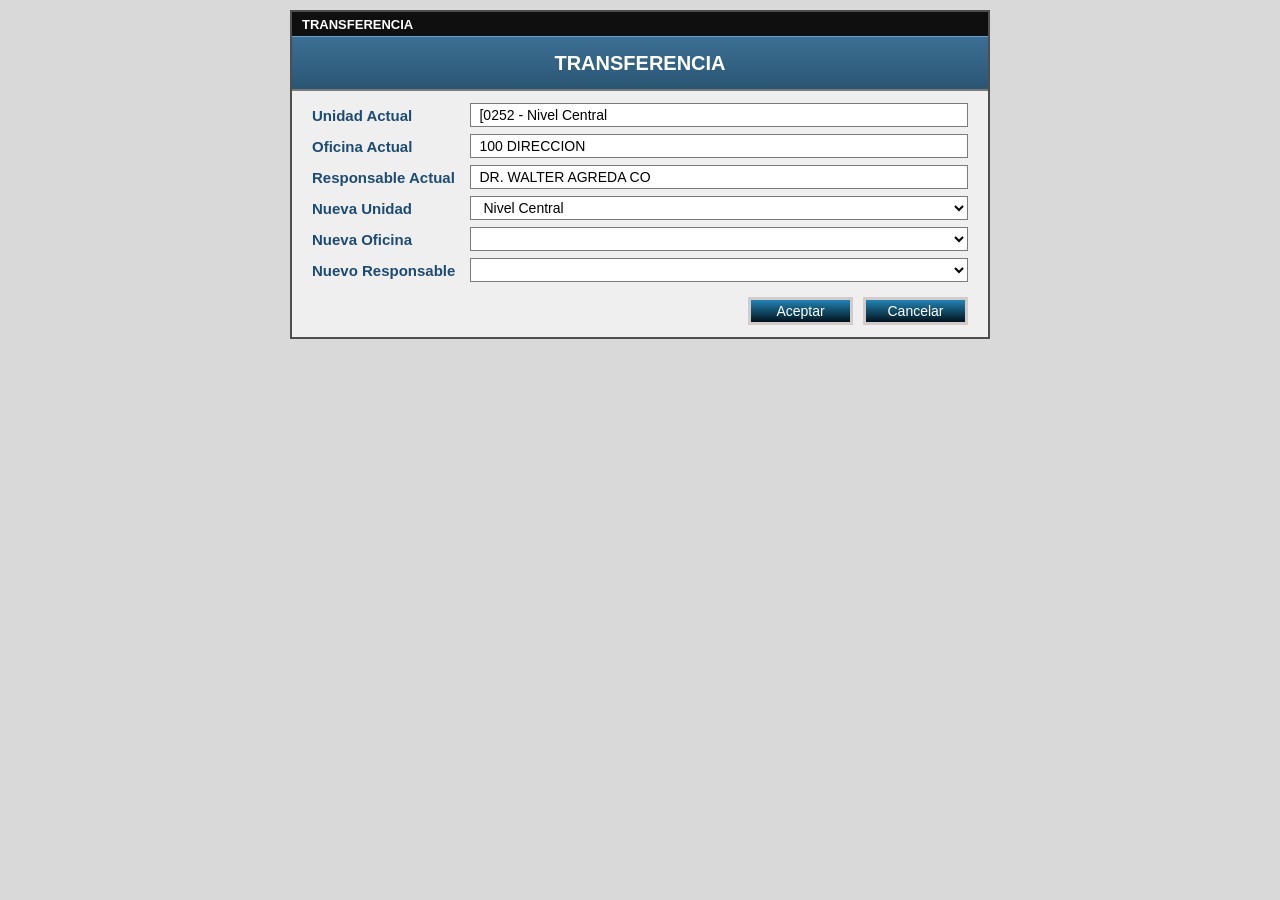
<file: index0.html>
<!DOCTYPE html>
<html lang="es">
<head>
    <meta charset="UTF-8" />
    <meta name="viewport" content="width=device-width, initial-scale=1.0" />
    <title>Transferencia</title>
    <link rel="stylesheet" href="style0.css" />
</head>
<body>

    <div class="ventana">

        <div class="barra-superior">
            TRANSFERENCIA
        </div>

        <div class="titulo">
            TRANSFERENCIA
        </div>

        <div class="contenido">

            <div class="fila">
                <label>Unidad Actual</label>
                <input type="text" value="[0252 - Nivel Central" readonly>
            </div>

            <div class="fila">
                <label>Oficina Actual</label>
                <input type="text" value="100 DIRECCION" readonly>
            </div>

            <div class="fila">
                <label>Responsable Actual</label>
                <input type="text" value="DR. WALTER AGREDA CO" readonly>
            </div>

            <div class="fila">
                <label>Nueva Unidad</label>
                <select>
                    <option>Nivel Central</option>
                </select>
            </div>

            <div class="fila">
                <label>Nueva Oficina</label>
                <select>
                    <option></option>
                </select>
            </div>

            <div class="fila">
                <label>Nuevo Responsable</label>
                <select>
                    <option></option>
                </select>
            </div>

            <div class="botones">
                <button class="aceptar">Aceptar</button>
                <button class="cancelar">Cancelar</button>
            </div>

        </div>

    </div>
<script src="script0.js"></script>
</body>
</html>
</file>
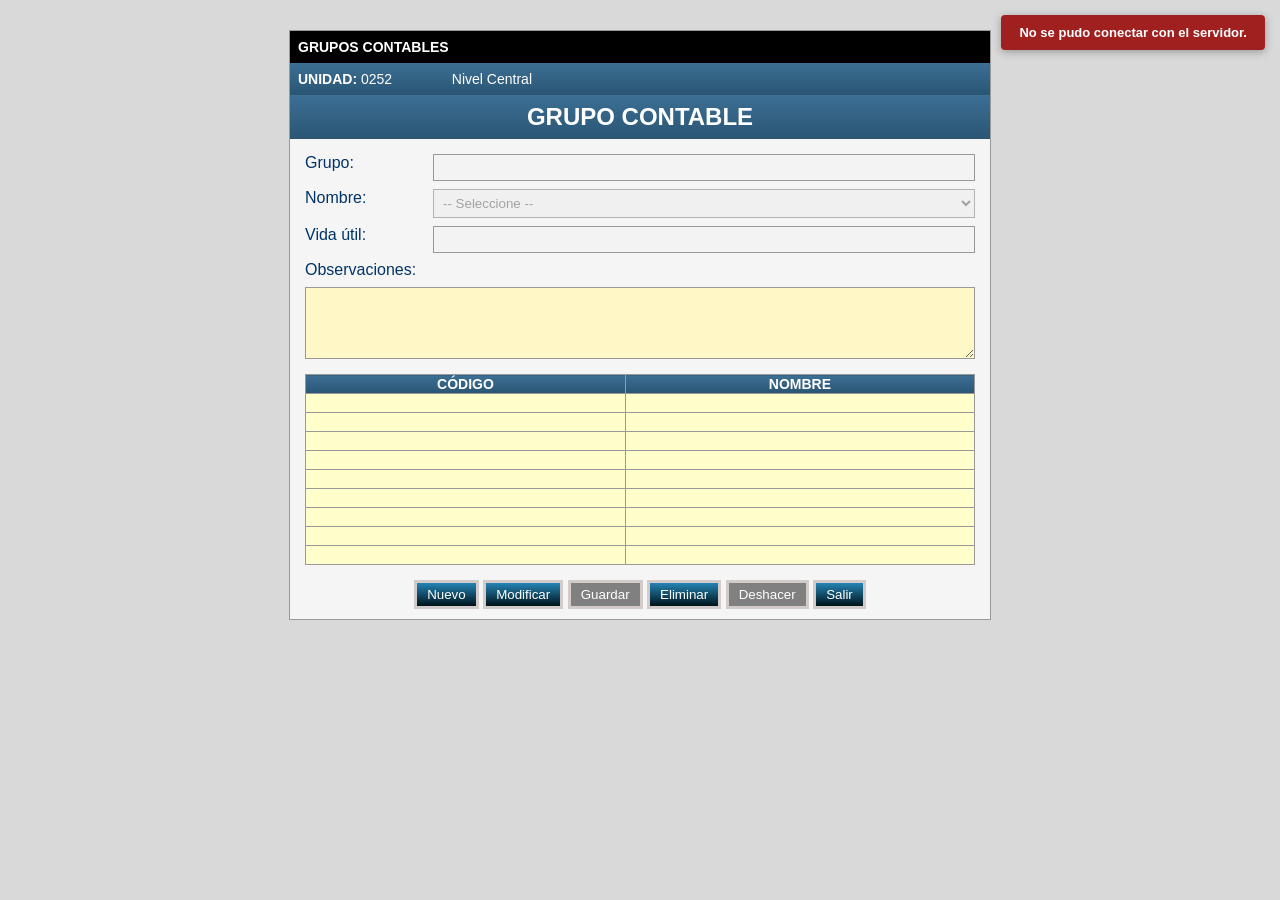
<file: index1.html>
<!DOCTYPE html>
<html lang="es">
<head>
    <meta charset="UTF-8">
    <title>GRUPOS CONTABLES</title>
    <link rel="stylesheet" href="style1.css">
</head>
<body>

<div class="contenedor">

    <div class="barra-top">GRUPOS CONTABLES</div>

    <div class="header">
        <span><b>UNIDAD:</b> 0252</span>
        <span class="derecha">Nivel Central</span>
    </div>

    <h2>GRUPO CONTABLE</h2>

    <div class="formulario">
        <label>Grupo:</label>
        <input type="text" id="campo-grupo">

        <label>Nombre:</label>
        <select id="campo-nombre">
            <option value="">-- Seleccione --</option>
        </select>

        <label>Vida útil:</label>
        <input type="text" id="campo-vidautil">

        <label>Observaciones:</label>
        <textarea id="campo-obs"></textarea>
    </div>

    <div class="tabla-contenedor">
        <table>
            <thead>
                <tr>
                    <th>CÓDIGO</th>
                    <th>NOMBRE</th>
                </tr>
            </thead>
            <tbody id="tabla-body">
                <tr><td>&nbsp;</td><td></td></tr>
                <tr><td>&nbsp;</td><td></td></tr>
                <tr><td>&nbsp;</td><td></td></tr>
                <tr><td>&nbsp;</td><td></td></tr>
                <tr><td>&nbsp;</td><td></td></tr>
                <tr><td>&nbsp;</td><td></td></tr>
                <tr><td>&nbsp;</td><td></td></tr>
                <tr><td>&nbsp;</td><td></td></tr>
                <tr><td>&nbsp;</td><td></td></tr>
            </tbody>
        </table>
    </div>

    <div class="botones">
        <button id="btn-nuevo">Nuevo</button>
        <button id="btn-modificar">Modificar</button>
        <button id="btn-guardar" class="btn">Guardar</button>
        <button id="btn-eliminar">Eliminar</button>
        <button id="btn-deshacer" class="btn">Deshacer</button>
        <button id="btn-salir">Salir</button>
    </div>

</div>

<script src="script1.js"></script>
</body>
</html>
</file>
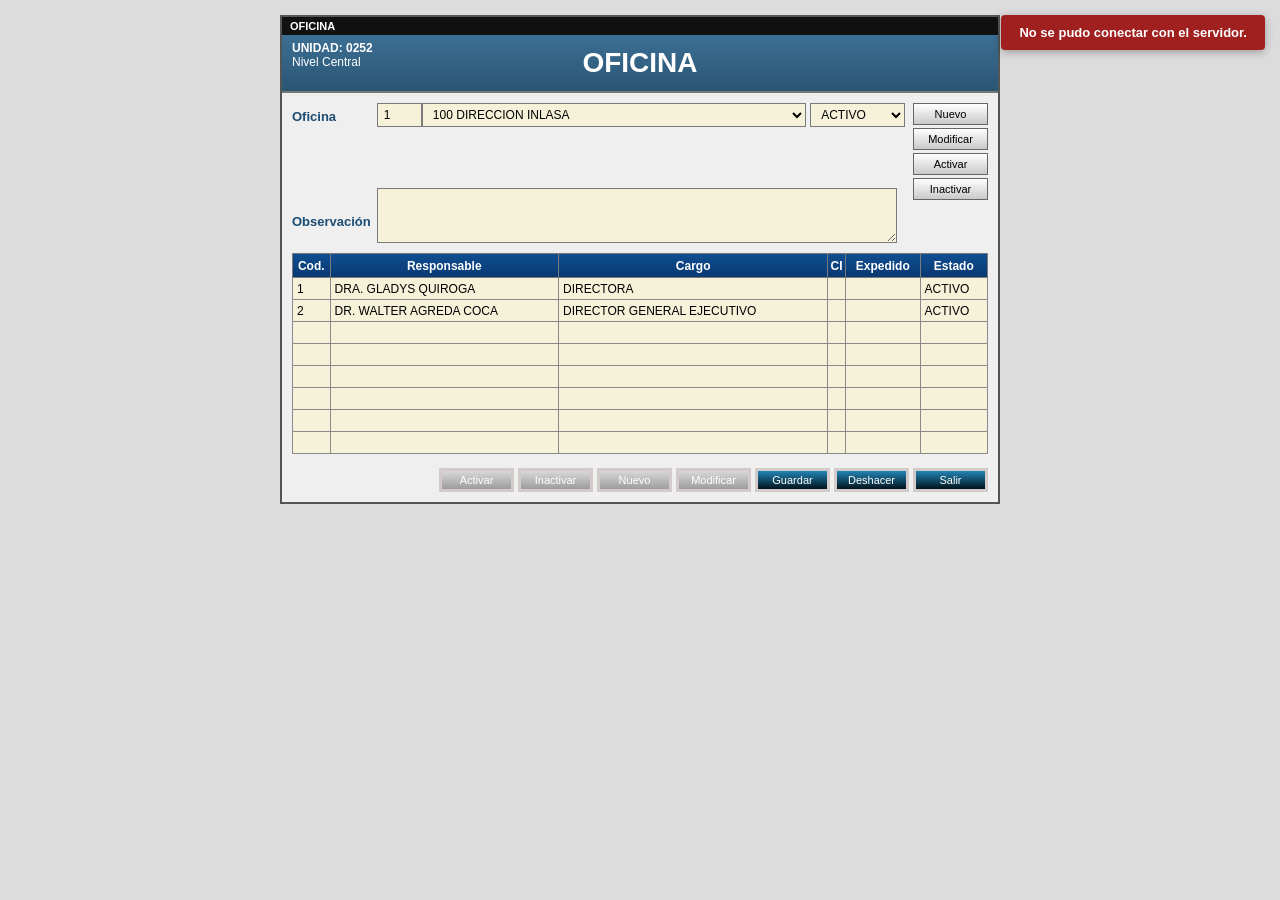
<file: index2.html>
<!DOCTYPE html>
<html lang="es">
<head>
    <meta charset="UTF-8">
    <meta name="viewport" content="width=device-width, initial-scale=1.0">
    <title>Oficina</title>
    <link rel="stylesheet" href="style2.css">
</head>
<body>

<div class="ventana">

    <div class="barra-superior">OFICINA</div>

    <div class="titulo">
        <div class="info">
            <span>UNIDAD: 0252</span>
            <p>Nivel Central</p>
        </div>

        <h1>OFICINA</h1>
        
    </div>

    <div class="contenido">

        <div class="fila">
            <label>Oficina</label> 
            <div class="campo-oficina">
                <input type="text" value="1">
                <select>
                    <option>100 DIRECCION INLASA</option>
                </select>
            </div>

            <select class="estado">
                <option>ACTIVO</option>
            </select>

            <div class="acciones">
                <button>Nuevo</button>
                <button>Modificar</button>
                <button>Activar</button>
                <button>Inactivar</button>
            </div>
        </div>

          <div class="fila observacion">
         <label>Observación</label>
             <textarea></textarea>
            </div>
        <table>
            <thead>
                <tr>
                    <th>Cod.</th>
                    <th>Responsable</th>
                    <th>Cargo</th>
                    <th>CI</th>
                    <th>Expedido</th>
                    <th>Estado</th>
                </tr>
            </thead>

            <tbody>
                <tr>
                    <td>1</td>
                    <td>DRA. GLADYS QUIROGA</td>
                    <td>DIRECTORA</td>
                    <td></td>
                    <td></td>
                    <td>ACTIVO</td>
                </tr>

                <tr>
                    <td>2</td>
                    <td>DR. WALTER AGREDA COCA</td>
                    <td>DIRECTOR GENERAL EJECUTIVO</td>
                    <td></td>
                    <td></td>
                    <td>ACTIVO</td>
                </tr>

              
                <tr><td>&nbsp;</td><td></td><td></td><td></td><td></td><td></td></tr>
                <tr><td>&nbsp;</td><td></td><td></td><td></td><td></td><td></td></tr>
                <tr><td>&nbsp;</td><td></td><td></td><td></td><td></td><td></td></tr>
                <tr><td>&nbsp;</td><td></td><td></td><td></td><td></td><td></td></tr>
                <tr><td>&nbsp;</td><td></td><td></td><td></td><td></td><td></td></tr>
                <tr><td>&nbsp;</td><td></td><td></td><td></td><td></td><td></td></tr>
            </tbody>
        </table>

        <div class="botones">
            <button class="gris">Activar</button>
            <button class="gris">Inactivar</button>
            <button class="gris">Nuevo</button>
            <button class="gris">Modificar</button>

            <button class="azul">Guardar</button>
            <button class="azul">Deshacer</button>
            <button class="azul">Salir</button>
        </div>

    </div>

</div>
<script src="script2.js"></script>
</body>

</html>
</file>
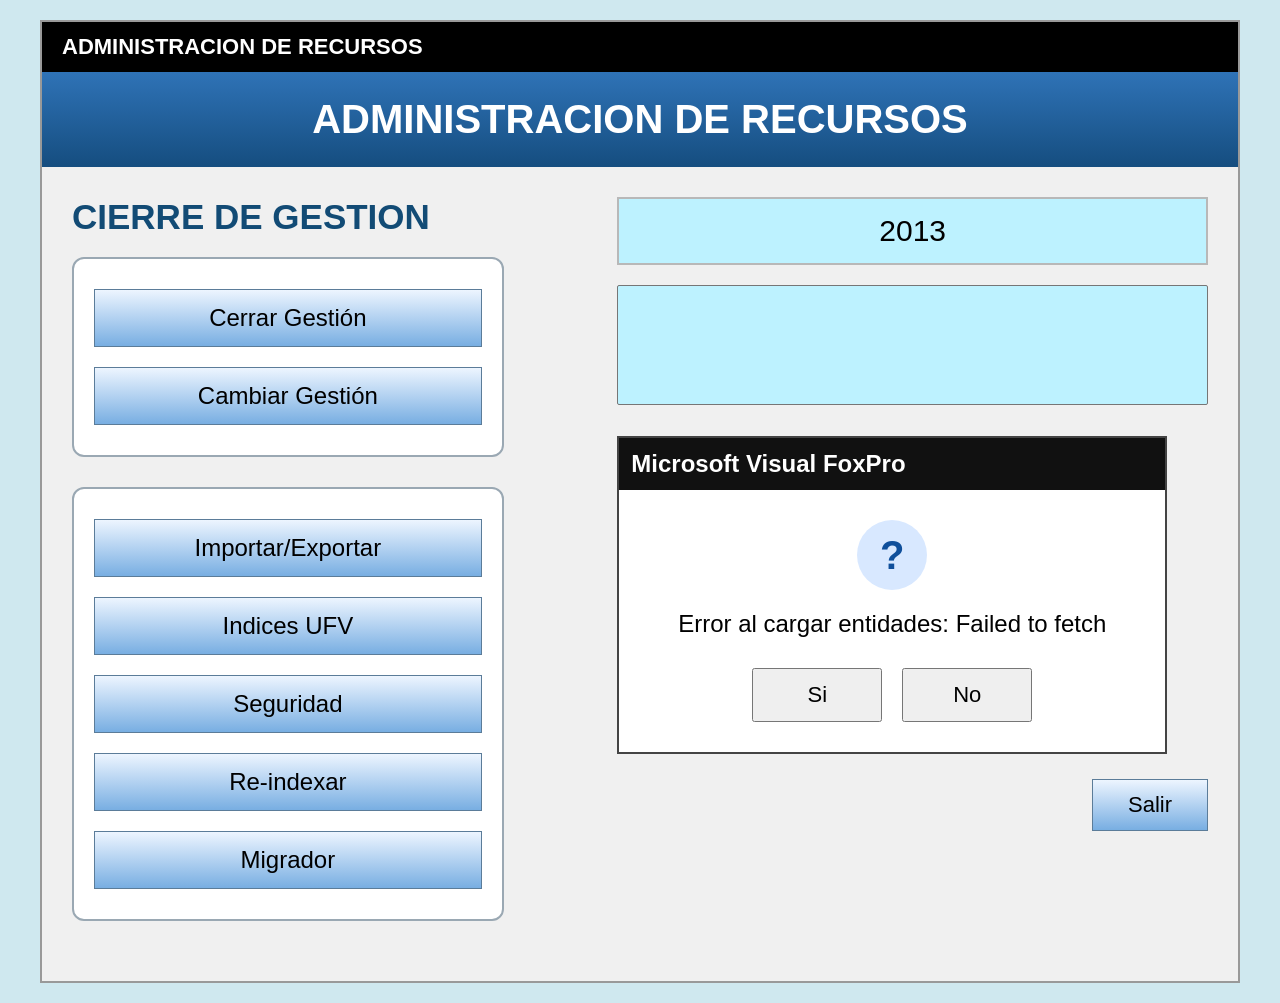
<file: index3.html>
<!DOCTYPE html>
<html lang="es">
<head>
    <meta charset="UTF-8">
    <meta name="viewport" content="width=device-width, initial-scale=1.0">
    <title>Administración de Recursos</title>
    <link rel="stylesheet" href="style3.css">
</head>
<body>

    <div class="contenedor">

        <div class="barra-negra">
            ADMINISTRACION DE RECURSOS
        </div>

        <div class="titulo-principal">
            ADMINISTRACION DE RECURSOS
        </div>

        <div class="contenido">

            <div class="panel-izquierdo">

                <h2>CIERRE DE GESTION</h2>

                <div class="caja">
                    <button onclick="cerrarGestion()">Cerrar Gestión</button>
                    <button onclick="cambiarGestion()">Cambiar Gestión</button>
                </div>

                <div class="caja">
                    <button>Importar/Exportar</button>
                    <button>Indices UFV</button>
                    <button>Seguridad</button>
                    <button>Re-indexar</button>
                    <button>Migrador</button>
                </div>

            </div>

            <div class="panel-derecho">

                <input type="text" id="input-gestion" value="2013">

                <select id="select-entidades" class="panel-derecho2" size="4">
                    <option></option>
                </select>

                <div class="ventana" id="ventana">

                    <div class="ventana-header">
                        Microsoft Visual FoxPro
                    </div>

                    <div class="ventana-body">

                        <div class="icono">?</div>

                        <p id="ventana-msg">Es usted el unico usuario del sistema</p>

                        <div class="botones">
                            <button onclick="confirmarSi()">Si</button>
                            <button onclick="confirmarNo()">No</button>
                        </div>

                    </div>

                </div>

                <button class="salir" onclick="salir()">Salir</button>

            </div>

        </div>

    </div>

<script src="script3.js"></script>
</body>
</html>
</file>
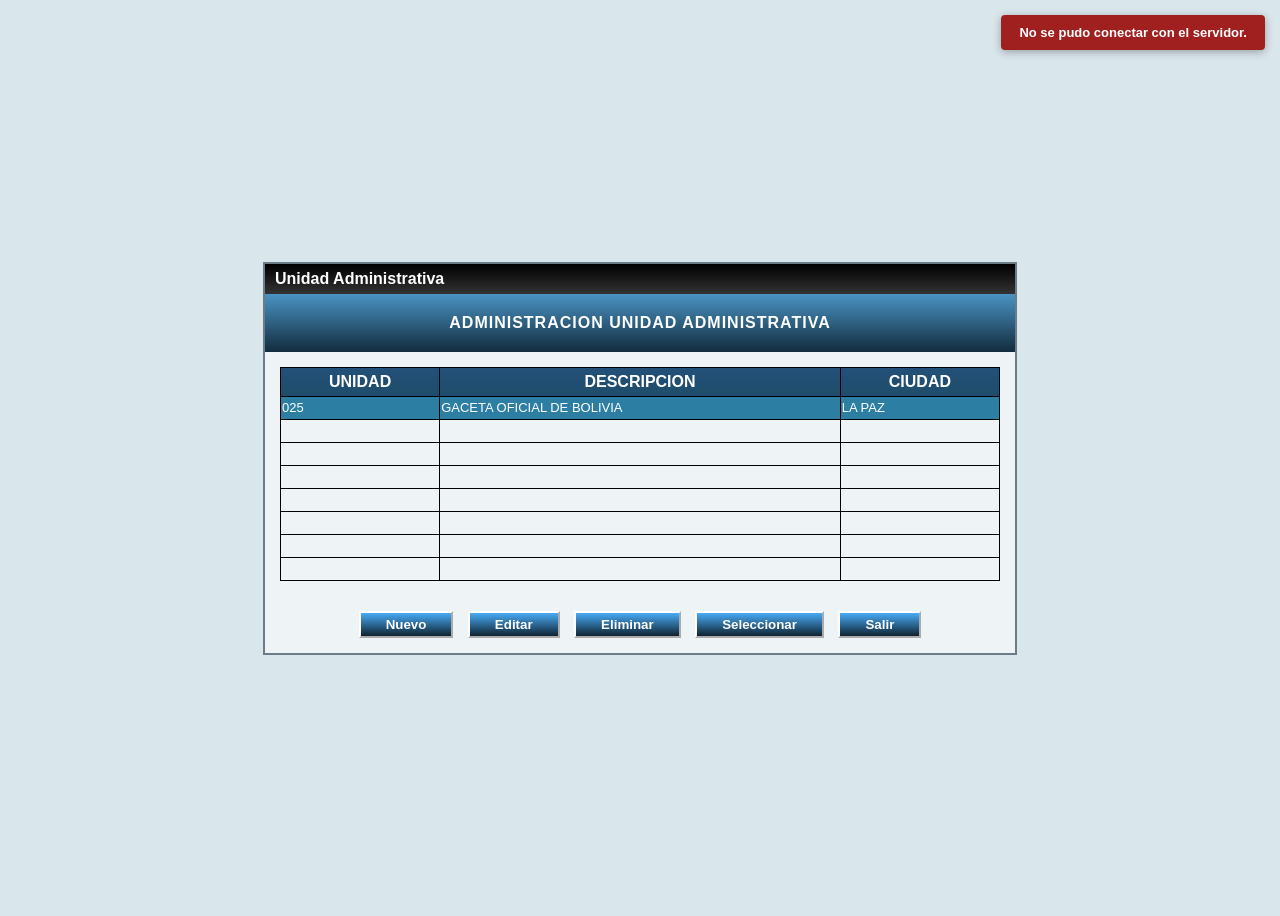
<file: index4.html>
<!DOCTYPE html>
<html lang="es">
<head>
    <meta charset="UTF-8">
    <title>Unidad Administrativa</title>
    <link rel="stylesheet" href="style4.css">
</head>
<body>

<div class="contenedor">

    <div class="sub-barra">Unidad Administrativa</div>

    <div class="titulo">ADMINISTRACION UNIDAD ADMINISTRATIVA</div>

    <div class="tabla-container">
        <table>
            <thead>
                <tr>
                    <th>UNIDAD</th>
                    <th>DESCRIPCION</th>
                    <th>CIUDAD</th>
                </tr>
            </thead>
            <tbody>
                <tr class="seleccionado">
                    <td>025</td>
                    <td>GACETA OFICIAL DE BOLIVIA</td>
                    <td>LA PAZ</td>
                </tr>

                <tr><td></td><td></td><td></td></tr>
                <tr><td></td><td></td><td></td></tr>
                <tr><td></td><td></td><td></td></tr>
                <tr><td></td><td></td><td></td></tr>
                <tr><td></td><td></td><td></td></tr>
                <tr><td></td><td></td><td></td></tr>
                <tr><td></td><td></td><td></td></tr>
                
            </tbody>
        </table>
    </div>

    <div class="botones">
        <button class="btn">Nuevo</button>
        <button class="btn">Editar</button>
        <button class="btn">Eliminar</button>
        <button class="btn">Seleccionar</button>
        <button class="btn">Salir</button>
    </div>

</div>
<script src="script4.js"></script>
</body>
</html>
</file>
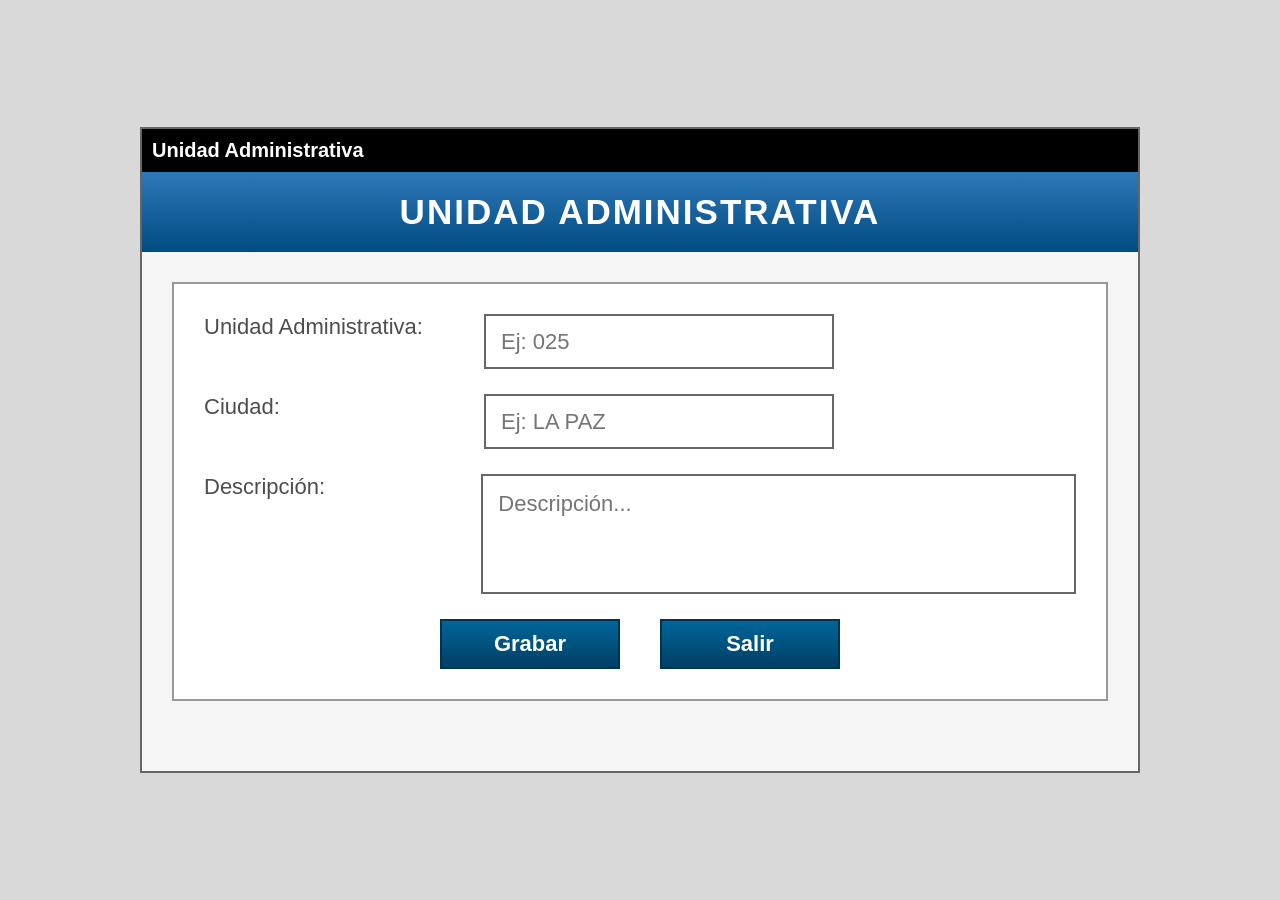
<file: index5.html>
<!DOCTYPE html>
<html lang="es">
<head>
    <meta charset="UTF-8">
    <meta name="viewport" content="width=device-width, initial-scale=1.0">
    <title>Unidad Administrativa</title>
    <link rel="stylesheet" href="style5.css">
</head>
<body>

<div class="contenedor">

    <div class="barra-superior">
        Unidad Administrativa
    </div>

    <div class="titulo">
        UNIDAD ADMINISTRATIVA
    </div>

    <div class="panel">

        <div class="fila">
            <label>Unidad Administrativa:</label>
            <input type="text" id="inputCodigo" placeholder="Ej: 025">
        </div>

        <div class="fila">
            <label>Ciudad:</label>
            <input type="text" id="inputCiudad" placeholder="Ej: LA PAZ">
        </div>

        <div class="fila">
            <label>Descripción:</label>
            <textarea id="inputDescripcion" placeholder="Descripción..."></textarea>
        </div>

        <div class="botones">
            <button class="grabar" id="btnGrabar">Grabar</button>
            <button class="salir"  id="btnSalir">Salir</button>
        </div>

    </div>

    <!-- Ventana modal de confirmación -->
    <div class="ventana" id="ventanaModal" style="display:none;">
        <div class="ventana-titulo">
            VSIAF
            <span id="btnCerrarModal">X</span>
        </div>
        <div class="contenido-ventana">
            <div class="mensaje">
                <div class="icono" id="iconoModal">i</div>
                <span id="textoModal">Los datos fueron ingresados correctamente</span>
            </div>
            <button class="aceptar" id="btnAceptar">Aceptar</button>
        </div>
    </div>

</div>

<script src="script5.js"></script>
</body>
</html>
</file>
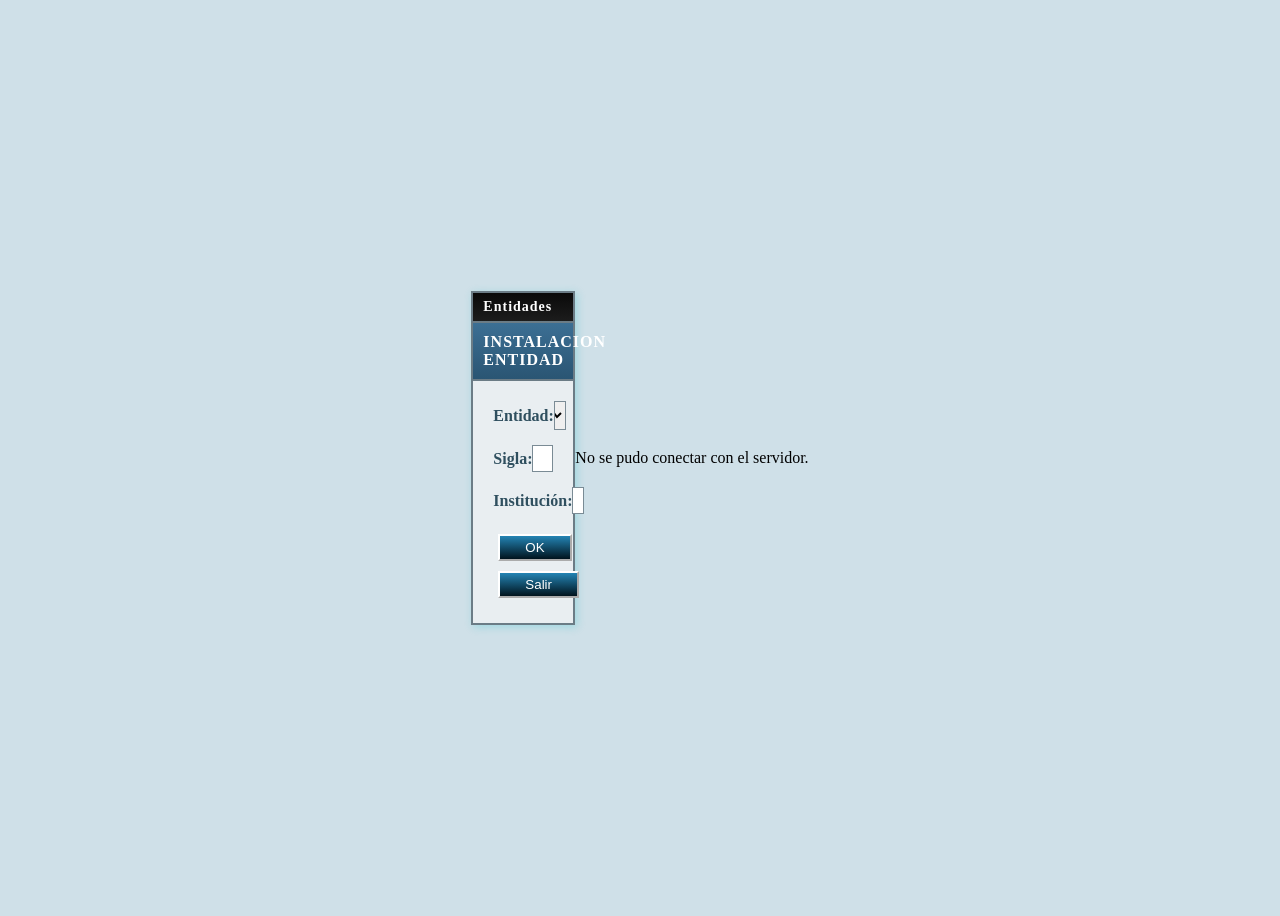
<file: index7.html>
<!DOCTYPE html>
<html lang="es">
<head>
    <meta charset="UTF-8">
    <title>Entidad</title>
    <link rel="stylesheet" href="style7.css">
</head>

<body>

<div class="contenedor">
    <div class="barra-superior">Entidades</div>
    <div class="titulo">INSTALACION ENTIDAD </div>

    <div class="formulario">

        <div class="fila">
            <label>Entidad:</label>
            <select>
                <option>0006 Vicepresidencia del Estado Plurinacional</option>
                <option>0010 Ministerio de Relaciones Exteriores</option>
                <option>0015 Ministerio de Gobierno</option>
                <option>0016 Ministerio de Educación</option>
                <option>0020 Ministerio de Defensa</option>
                <option selected>0025 Ministerio de la Presidencia</option>
                <option>0030 Ministerio de Justicia</option>
            </select>
        </div>

        <div class="fila">
            <label>Sigla:</label>
            <input type="text">
        </div>

        <div class="fila">
            <label>Institución:</label>
            <input type="text">
        </div>

        <div class="botones">
            <button class="btn">OK</button>
            <button class="btn">Salir</button>
        </div>

    </div>
</div>
<script src="script7.js"></script>
</body>
</html>
</file>
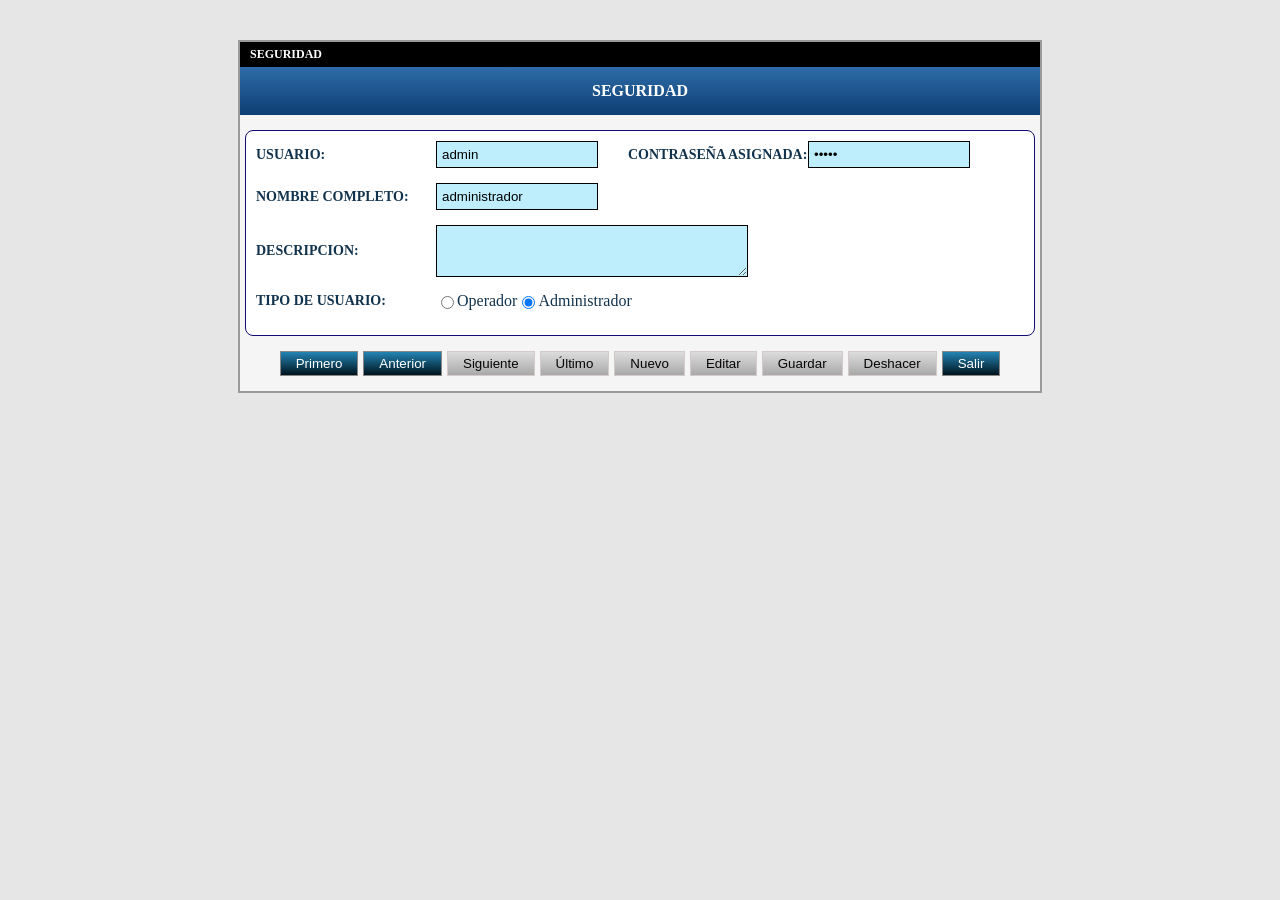
<file: index8.html>
<!DOCTYPE html>
<html lang="es">
<head>
    <meta charset="UTF-8">
    <title>Seguridad</title>
    <link rel="stylesheet" href="style8.css">
</head>
<body>

<div class="contenedor">
    <div class="barra-superior">
    SEGURIDAD
</div>

    <div class="titulo-principal">SEGURIDAD</div>

    <div class="formulario">

        <div class="fila">
            <label>USUARIO:</label>
            <input type="text" value="admin" >

            <label class="espacio">CONTRASEÑA ASIGNADA:</label>
            <input type="password" value="12345" readonly>
        </div>

        <div class="fila">
            <label>NOMBRE COMPLETO:</label>
            <input type="text" value="administrador">
        </div>

        <div class="fila">
            <label>DESCRIPCION:</label>
            <textarea></textarea>
        </div>

        <div class="fila">
            <label>TIPO DE USUARIO:</label>
            <div class="radio">
                <input type="radio" name="tipo"> Operador
                <input type="radio" name="tipo" checked> Administrador
            </div>
        </div>

    </div>

    <div class="botones">
        <button class="primero">Primero</button>
        <button class="anterior">Anterior</button>
        <button>Siguiente</button>
        <button>Último</button>
        <button>Nuevo</button>
        <button >Editar</button>
        <button>Guardar</button>
        <button>Deshacer</button>
        <button class="salir">Salir</button>
    </div>

</div>

</body>
</html>
</file>
<file: style0.css>
*{
    margin:0;
    padding:0;
    box-sizing:border-box;
    font-family: Arial, Helvetica, sans-serif;
}

body{
    background:#d9d9d9;
    display:flex;
    justify-content:center;
    padding-top:10px;
}

.ventana{
    width:700px; 
    border:2px solid #4e4e4e;
    background:#efefef;
}

.barra-superior{
    background:#0f0f0f;
    color:white;
    height:24px; 
    display:flex;
    align-items:center;
    padding-left:10px;
    font-size:13px;
    font-weight:bold;
}


.titulo{
    height:55px; 
    background: linear-gradient(#3c6f94, #2a5573);
    color:white;
    display:flex;
    justify-content:center;
    align-items:center;
    font-size:20px;
    font-weight:bold;
    border-top:1px solid #6aa1d4;
    border-bottom:2px solid #7a7a7a;
}


.contenido{
    padding:12px 20px;
}


.fila{
    display:flex;
    align-items:center;
    margin-bottom:7px;
}


.fila label{
    width:210px;
    color:#1d4b73;
    font-size:15px;
    font-weight:bold;
}


.fila input,
.fila select{
    width:100%;
    height:24px; 
    border:1px solid #7b7b7b;
    background:white;
    padding-left:8px;
    font-size:14px;
}


.botones{
    display:flex;
    justify-content:flex-end;
    margin-top:15px;
    gap:10px;
}


.botones button{
    width:105px;
    height:28px;
    border:3px solid #d3caca;
    background:linear-gradient(to bottom,#2484b4,#00131d);
    color:white;
    font-size:14px;
    cursor:pointer;
}
</file>
<file: style1.css>
body {
    font-family: Arial, sans-serif;
    background-color: #d9d9d9;
}

.contenedor {
    width: 700px;
    margin: 30px auto;
    background-color: #f5f5f5;
    border: 1px solid #999;
    
}

.header {
    background: linear-gradient(#3c6f94, #2a5573);  
    color: white;
    padding: 8px;
    display: flex;
    justify-content: space-between;
    font-size: 14px;  
}
.derecha {
   margin-right: 450px;
}
div h1 {
    background-color: black;
    color: white;
    font-size: 14px;
    padding: 8px;
    margin: auto;
}
h2 {
    text-align: center;
    background: linear-gradient(#3c6f94, #2a5573);  
    color: white;
    margin: 0;
    padding: 8px;
}

.formulario {
    color: rgb(0, 51, 102);
    display: grid;
    grid-template-columns: 120px 1fr;
    gap: 8px;
    padding: 15px;
}

input, select, textarea {
    padding: 5px;
    border: 1px solid #999;
}

textarea {
    grid-column: span 2;
    background-color: #fff8c6;
    height: 60px;
}


.tabla-contenedor {
    padding: 0 15px 15px;
}

table {
    width: 100%;
    border-collapse: collapse ;
    background: #ffffcc;
    font-size: 14px;
}

th, td {
    border: 1px solid #999;
    padding: 5;
}

th {
    background: linear-gradient(#3c6f94, #2a5573);  
    color: white;
}

.botones {
    text-align: center;
    padding-bottom: 10px;
}

button {
    padding: 4px 10px;
    border: 3px solid #d3caca;
     background: linear-gradient(#2484b4,#00131b);
    color: white;
    cursor: pointer;

}
.btn{
    background: grey;
}
.barra-top {
    background-color: black;
    color: white;
    font-size: 14px;
    padding: 8px;
    font-weight: bold;
}

.seleccionado td { background: #2d7ea3 !important; color: white; }
tbody tr:hover td { background: #dceeff; }

.msg-alerta {
    position: fixed;
    top: 15px;
    right: 15px;
    padding: 10px 18px;
    border-radius: 4px;
    font-size: 13px;
    font-weight: bold;
    color: white;
    z-index: 9999;
    box-shadow: 0 2px 8px rgba(0,0,0,0.3);
}
.msg-ok    { background: #2a7a2a; }
.msg-error { background: #a02020; }
.msg-info  { background: #1a4872; }
</file>
<file: style2.css>
*{
    margin:0;
    padding:0;
    box-sizing:border-box;
    font-family:Arial, Helvetica, sans-serif;
}

body{
    background:#dcdcdc;
    display:flex;
    justify-content:center;
    padding-top:15px;
}

.ventana{
    width:720px;
    border:2px solid #555;
    background:#efefef;
}

.barra-superior{
    background:#111;
    color:white;
    height:18px;
    display:flex;
    align-items:center;
    padding-left:8px;
    font-size:11px;
    font-weight:bold;
}

.titulo{
    height:58px;
    background: linear-gradient(#3c6f94, #2a5573);
    color:white;
    border-bottom:2px solid #777;
    position:relative;
    display:flex;
    justify-content:center;
    align-items:center;
}

.titulo h1{
    font-size:28px;
}

.info{
    position:absolute;
    left:10px;
    top:6px;
    font-size:12px;
}

.info span{
    font-weight:bold;
}

.contenido{
    padding:10px;
}

.fila{
    display:flex;
    align-items:flex-start;
    margin-bottom:8px;
}

.fila label{
    width:85px;
    color:#1b4c73;
    font-size:13px;
    font-weight:bold;
    padding-top:6px;
    
}

.campo-oficina{
    display:flex;
    width:430px;
}

.campo-oficina input{
    width:45px;
}

.campo-oficina select{
    flex:1;
}

.estado{
    width:95px;
    margin-left:4px;
}

input,
select,
textarea{
    height:24px;
    border:1px solid #7b7b7b;
    background:#f5f2d9;
    font-size:12px;
    padding-left:6px;
}

textarea{
    width:520px;
    height:55px;
    margin-top: -20px;
}

.acciones{
    display:flex;
    flex-direction:column;
    margin-left:8px;
    gap:3px;
}

.acciones button{
    width:75px;
    height:22px;
    font-size:11px;
    border:1px solid #666;
    background:linear-gradient(to bottom,#ffffff,#c9c9c9);
    cursor:pointer;
}

table{
    width:100%;
    border-collapse:collapse;
    margin-top:10px;
    background:#f5f2d9;
}

thead{
    background:linear-gradient(to bottom,#0f4e91,#0a3870);
    color:white;
}

th{
    border:1px solid #7a7a7a;
    height:24px;
    font-size:12px;
}

td{
    border:1px solid #8a8a8a;
    height:22px;
    font-size:12px;
    padding-left:4px;
}

.botones{
    margin-top:14px;
    display:flex;
    justify-content:flex-end;
    gap:4px;
}

.botones button{
    width:75px;
    height:24px;
    border:3px solid #d3caca;
    font-size:11px;
    cursor:pointer;
   
}

.gris{
    background:linear-gradient(to bottom,#d8d8d8,#9d9d9d);
    color:white;
}

.azul{
    background:linear-gradient(to bottom,#2484b4,#00131d);
    color:white;
}
</file>
<file: style3.css>
*{
    margin: 0;
    padding: 0;
    box-sizing: border-box;
    font-family: Arial, Helvetica, sans-serif;
}

body{
    background: #cfe8ef;
}

.barra-negra{
    width: 100%;
    background: black;
    color: white;
    padding: 12px 20px;
    font-size: 22px;
    font-weight: bold;
}

.contenedor{
    width: 1200px;
    margin: 20px auto;
    background: #f0f0f0;
    border: 2px solid #999;
}

.titulo-principal{
    background: linear-gradient(to bottom, #2f73b7, #154d7f);
    color: white;
    text-align: center;
    padding: 25px;
    font-size: 40px;
    font-weight: bold;
}

.contenido{
    display: flex;
    justify-content: space-between;
    padding: 30px;
}

.panel-izquierdo{
    width: 38%;
}

.panel-izquierdo h2{
    color: #124b75;
    font-size: 35px;
    margin-bottom: 20px;
}

.caja{
    background: white;
    border: 2px solid #9aa8b3;
    border-radius: 12px;
    padding: 20px;
    margin-bottom: 30px;
}

.caja button{
    width: 100%;
    padding: 14px;
    margin: 10px 0;
    font-size: 24px;
    border: 1px solid #5b7c99;
    background: linear-gradient(to bottom, #edf5ff, #78aee2);
    cursor: pointer;
}

.caja button:hover{
    background: linear-gradient(to bottom, #ffffff, #4e93d8);
}

.panel-derecho{
    width: 52%;
}

.panel-derecho input{
    width: 100%;
    padding: 15px;
    font-size: 30px;
    text-align: center;
    border: 2px solid #b8b8b8;
    margin-bottom: 20px;
    background: rgb(189, 242, 255);
}
.panel-derecho2{
    background: rgb(189, 242, 255);
}
.panel-derecho select{
    width: 100%;
    height: 120px;
    font-size: 22px;
    margin-bottom: 30px;
}

.ventana{
    width: 550px;
    border: 2px solid #444;
    background: white;
}

.ventana-header{
    background: #111;
    color: white;
    padding: 12px;
    font-size: 24px;
    font-weight: bold;
}

.ventana-body{
    padding: 30px;
    text-align: center;
}

.icono{
    width: 70px;
    height: 70px;
    border-radius: 50%;
    background: #d8e8ff;
    margin: 0 auto 20px;
    font-size: 40px;
    display: flex;
    align-items: center;
    justify-content: center;
    color: #0f4f9b;
    font-weight: bold;
}

.ventana-body p{
    font-size: 24px;
    margin-bottom: 30px;
}

.botones{
    display: flex;
    justify-content: center;
    gap: 20px;
}

.botones button{
    width: 130px;
    padding: 12px;
    font-size: 22px;
    cursor: pointer;
}

.salir{
    margin-top: 25px;
    float: right;
    padding: 12px 35px;
    font-size: 22px;
    border: 1px solid #5b7c99;
    background: linear-gradient(to bottom, #edf5ff, #78aee2);
    cursor: pointer;
}
</file>
<file: style4.css>
body {
    font-family: Arial;
    background: #d9e6ec;
    display: flex;
    justify-content: center;
    align-items: center;
    height: 100vh;
}

.contenedor {
    width: 750px;
    background: #eef3f6;
    border: 2px solid #6b7c86;
}

.sub-barra {
    background: linear-gradient(#000, #333);
    color: white;
    padding: 6px 10px;
    font-weight: bold;
}

.titulo {
    background: linear-gradient(#4a93c4, #122c3d);
    color: white;
    text-align: center;
    padding: 20px;
    font-weight: bold;
    letter-spacing: 1px;
}

.tabla-container {
    padding: 15px;
}

table {
    width: 100%;
    border-collapse: collapse;
}

th {
    background: linear-gradient(#225079, #1f4d6b);
    color: white;
    border: 1px solid black;
    padding: 5px;
}

td {
    border: 1px solid black;
    height: 20px;
}

.seleccionado {
    background: #2d7ea3;
    color: white;
    font-size: 13px;
}

.botones {
    text-align: center;
    padding:  10px;
}

.btn {
    background: linear-gradient(#48abf7, #0f2331);
    color: white;
    border-color: white;
    padding: 4px 25px;
    margin: 5px;
    font-weight: bold;
    cursor: pointer;
    
}
.msg-alerta {
    position: fixed;
    top: 15px;
    right: 15px;
    padding: 10px 18px;
    border-radius: 4px;
    font-size: 13px;
    font-weight: bold;
    color: white;
    z-index: 9999;
    box-shadow: 0 2px 8px rgba(0,0,0,0.3);
}
.msg-ok    { background: #2a7a2a; }
.msg-error { background: #a02020; }
.msg-info  { background: #1a4872; }

tr.fila-editable td { background: #fffde7; }
tbody tr:hover td   { background: #dceeff; }
</file>
<file: style5.css>
* {
    margin: 0;
    padding: 0;
    box-sizing: border-box;
    font-family: Arial, Helvetica, sans-serif;
}

body {
    background: #d9d9d9;
    display: flex;
    justify-content: center;
    align-items: center;
    height: 100vh;
}

.contenedor {
    width: 1000px;
    background: #f5f5f5;
    border: 2px solid #666;
    position: relative;
    padding-bottom: 40px;
}

.barra-superior {
    background: #000;
    color: white;
    padding: 10px;
    font-size: 20px;
    font-weight: bold;
}

.titulo {
    background: linear-gradient(#2e79b9, #004b80);
    color: white;
    text-align: center;
    padding: 20px;
    font-size: 35px;
    font-weight: bold;
    letter-spacing: 2px;
}

.panel {
    margin: 30px;
    border: 2px solid #999;
    padding: 30px;
    background: white;
}

.fila {
    display: flex;
    align-items: flex-start;
    margin-bottom: 25px;
}

.fila label {
    width: 280px;
    font-size: 22px;
    color: #4d4d4d;
}

.fila input {
    width: 350px;
    height: 55px;
    border: 2px solid #666;
    font-size: 22px;
    padding-left: 15px;
}

.fila textarea {
    width: 600px;
    height: 120px;
    border: 2px solid #666;
    font-size: 22px;
    padding: 15px;
    resize: none;
}

.fila input:read-only,
.fila textarea:read-only {
    background: #e0e0e0;
    color: #888;
}

.botones {
    display: flex;
    justify-content: center;
    gap: 40px;
    margin-top: 20px;
}

.botones button {
    width: 180px;
    height: 50px;
    border: none;
    color: white;
    font-size: 22px;
    cursor: pointer;
    font-weight: bold;
    background: linear-gradient(#006699, #003f66);
    border: 2px solid #00334d;
}

.botones button:disabled {
    opacity: 0.4;
    cursor: not-allowed;
}

/* ── Ventana modal ─────────────────────────── */
.ventana {
    width: 550px;
    background: white;
    border: 2px solid #555;
    position: absolute;
    left: 50%;
    top: 50%;
    transform: translate(-50%, -50%);
    box-shadow: 0px 0px 10px rgba(0, 0, 0, 0.4);
    z-index: 999;
}

.ventana-titulo {
    background: black;
    color: white;
    padding: 10px;
    font-size: 24px;
    font-weight: bold;
    display: flex;
    justify-content: space-between;
}

.ventana-titulo span {
    background: white;
    color: black;
    width: 35px;
    text-align: center;
    cursor: pointer;
}

.contenido-ventana {
    padding: 25px;
    text-align: center;
}

.icono {
    width: 60px;
    height: 60px;
    border-radius: 50%;
    background: #d9ecff;
    color: #0066cc;
    font-size: 40px;
    margin: 0 auto 20px;
    display: flex;
    justify-content: center;
    align-items: center;
}

.icono.error {
    background: #ffd9d9;
    color: #cc0000;
}

.mensaje {
    display: flex;
    align-items: center;
    gap: 15px;
    font-size: 20px;
    margin-bottom: 30px;
    text-align: left;
}

.aceptar {
    width: 220px;
    height: 60px;
    font-size: 28px;
    border: 3px solid #666;
    background: white;
    cursor: pointer;
}

.aceptar:hover {
    background: #f0f0f0;
}
</file>
<file: style7.css>
body {
    font-family: 'Times New Roman', Times, serif ;
    background: #cfe0e8;
    display: flex;
    justify-content: center;
    align-items: center;
    height: 100vh;
}


.barra-superior {
    background: linear-gradient(#0a0a0a, #1c1c1c);
    color: white;
    padding: 6px 10px;
    font-size: 14px;
    font-weight: bold;
    border-bottom: 2px solid #6b7c86;
    letter-spacing: 1px;
}

.contenedor {
    width: 100px;
    background: #e9eef1;
    border: 2px solid #6b7c86;
    box-shadow: 2px 2px 8px rgba(47, 194, 204, 0.3);
}

.titulo {
    background: linear-gradient(#3c6f94, #2a5573);
    color: white;
    text-align: center;
    padding: 10px;
    font-weight: bold;
    letter-spacing: 1px;
    border-bottom: 2px solid #6b7c86;
}

.formulario {
    padding: 20px;
}

.fila {
    margin-bottom: 15px;
    display: flex;
    align-items: center;
}

.fila label {
    width: 100px;
    font-weight:bold;
    color: #2f4f5f;
    
}

select,input {
    width: 90%;
    padding: 5px;
    border: 1px solid #7a8b95;
}

.botones {
    text-align: center;
    margin-top: auto;
}

.btn {
    background:linear-gradient(to bottom,#2484b4,#00131d);
    color: white;
    border-color: white;
    padding: 4px 25px;
    margin: 5px;
    cursor: pointer;
}
</file>
<file: style8.css>
body {
    font-family: 'Times New Roman', Times, serif;
    background: #e6e6e6;
}

.contenedor {
    width: 800px;
    margin: 40px auto;
    border: 2px solid #999;
    background: #f5f5f5;
    padding: 0px;
}
.barra-superior {
    background: black;
    color: white;
    font-size: 12px;
    font-weight: bold;
    padding: 5px 10px;
}


.titulo-principal {
    background: linear-gradient(#2e6ca8, #0d3f73);
    color: white;
    text-align: center;
    font-weight: bold;
    padding: 15px;
    margin-bottom: 15px;
}

.formulario {
    border: 1px solid rgb(17, 10, 116);
    border-radius: 8px;
    padding: 10px;
    background: #ffffff;
    margin: 5px;
    color: #12334d;
}

.fila {
    display: flex;
    align-items: center;
    margin-bottom: 15px;
    
}

label {
    width: 180px;
    font-size: 14px;
    font-weight: bold;

}

input, textarea {
    background: #beeefc;
    border: 1px solid #000000;
    padding: 5px;
    
}

input[type="text"], input[type="password"] {
    width: 150px;
}

textarea {
    width: 300px;
    height: 40px;
}

.radio {
    display: flex;
   
}

.espacio {
    margin-left: 30px;
}

.botones {
    margin-top: 15px;
    display: flex;
    gap: 5px;
    justify-content: center;
    margin: 15px ;
}

button {
    padding: 4px 15px;
    background: linear-gradient(to bottom,#dcdcdc,#a9a9a9);
    cursor: pointer;
    border: 1px solid #d3caca;
    color: rgb(7, 4, 4);
}

button.primero{
    background:linear-gradient(to bottom,#2484b4,#00131d);
    color: white;
    border: 1px solid #888;
}


button.anterior{
    background:linear-gradient(to bottom,#2484b4,#00131d);
    border: 1px solid #888;
    color: white;
}

button.salir{
    background:linear-gradient(to bottom,#2484b4,#00131d);
    color: white;
    border: 1px solid #888;
}
</file>
